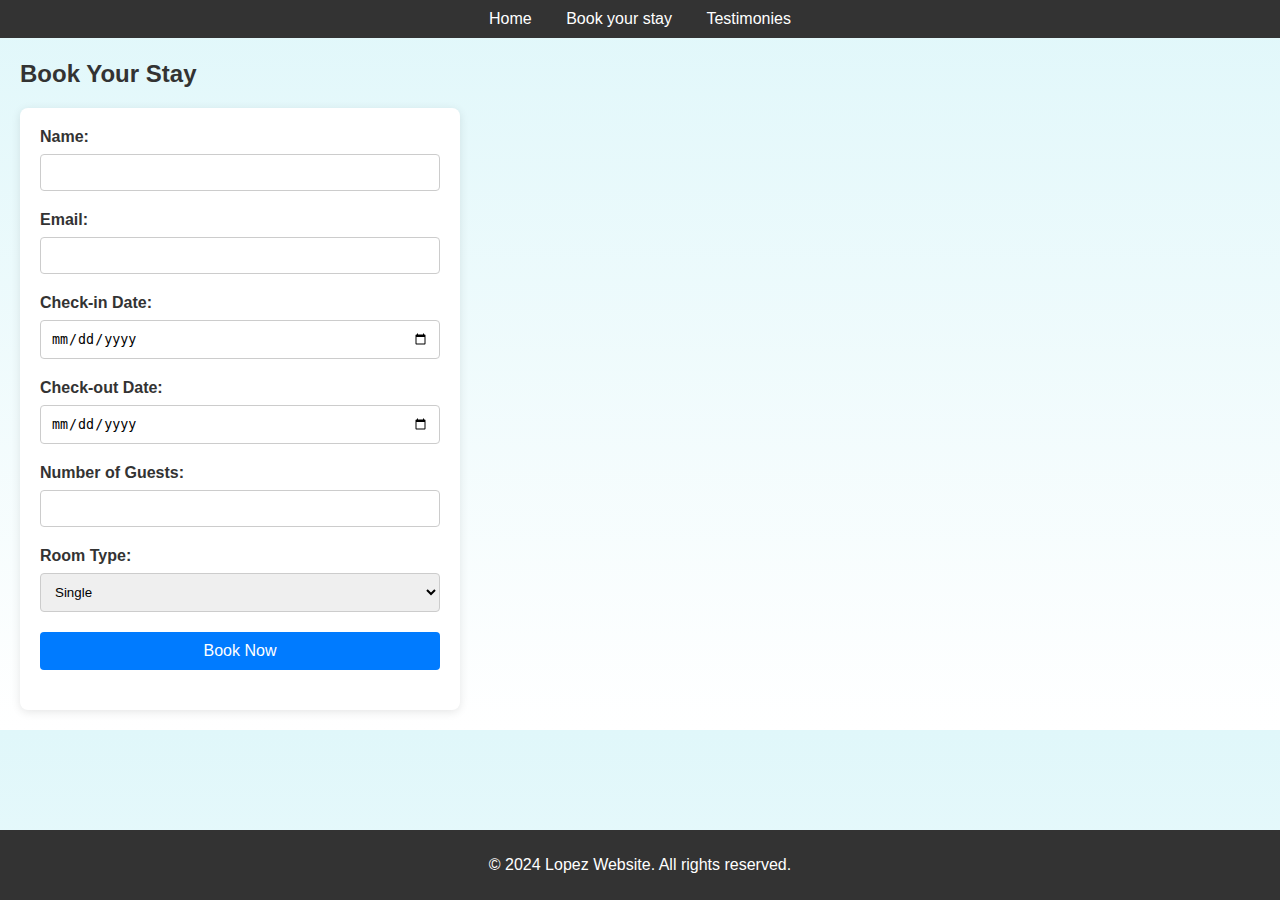
<file: booking.html>
<!DOCTYPE html>
<html lang="en">
<head>
    <meta charset="UTF-8">
    <meta http-equiv="X-UA-Compatible" content="IE=edge">
    <meta name="viewport" content="width=device-width, initial-scale=1.0">
    <link rel="stylesheet" href="../style/styles.css">
    <title>About Us</title>
</head>
<body>
    <header>
        <nav>
            <ul>
                <li><a href="index.html">Home</a></li>
                <li><a href="booking.html">Book your stay</a></li>
                <li><a href="persona.html">Testimonies</a></li>
            </ul>
        </nav>
    </header>

    <main>
    <!-- create a form for people to book their stay at the island -->
    <section>
        <h2>Book Your Stay</h2>
        <form id="booking" action="/submit-booking" method="post">
            <label for="name">Name:</label>
            <input type="text" id="name" name="name" required>
            
            <label for="email">Email:</label>
            <input type="email" id="email" name="email" required>
            
            <label for="checkin">Check-in Date:</label>
            <input type="date" id="checkin" name="checkin" required>
            
            <label for="checkout">Check-out Date:</label>
            <input type="date" id="checkout" name="checkout" required>
            
            <label for="guests">Number of Guests:</label>
            <input type="number" id="guests" name="guests" min="1" required>
            
            <label for="room">Room Type:</label>
            <select id="room" name="room" required>
                <option value="single">Single</option>
                <option value="double">Double</option>
                <option value="suite">Suite</option>
            </select>
            
            <button type="submit">Book Now</button>
        </form>
    </section>
          
    </main>

    <footer>
        <p>&copy; 2024 Lopez Website. All rights reserved.</p>
    </footer>
</body>
</html>
</file>
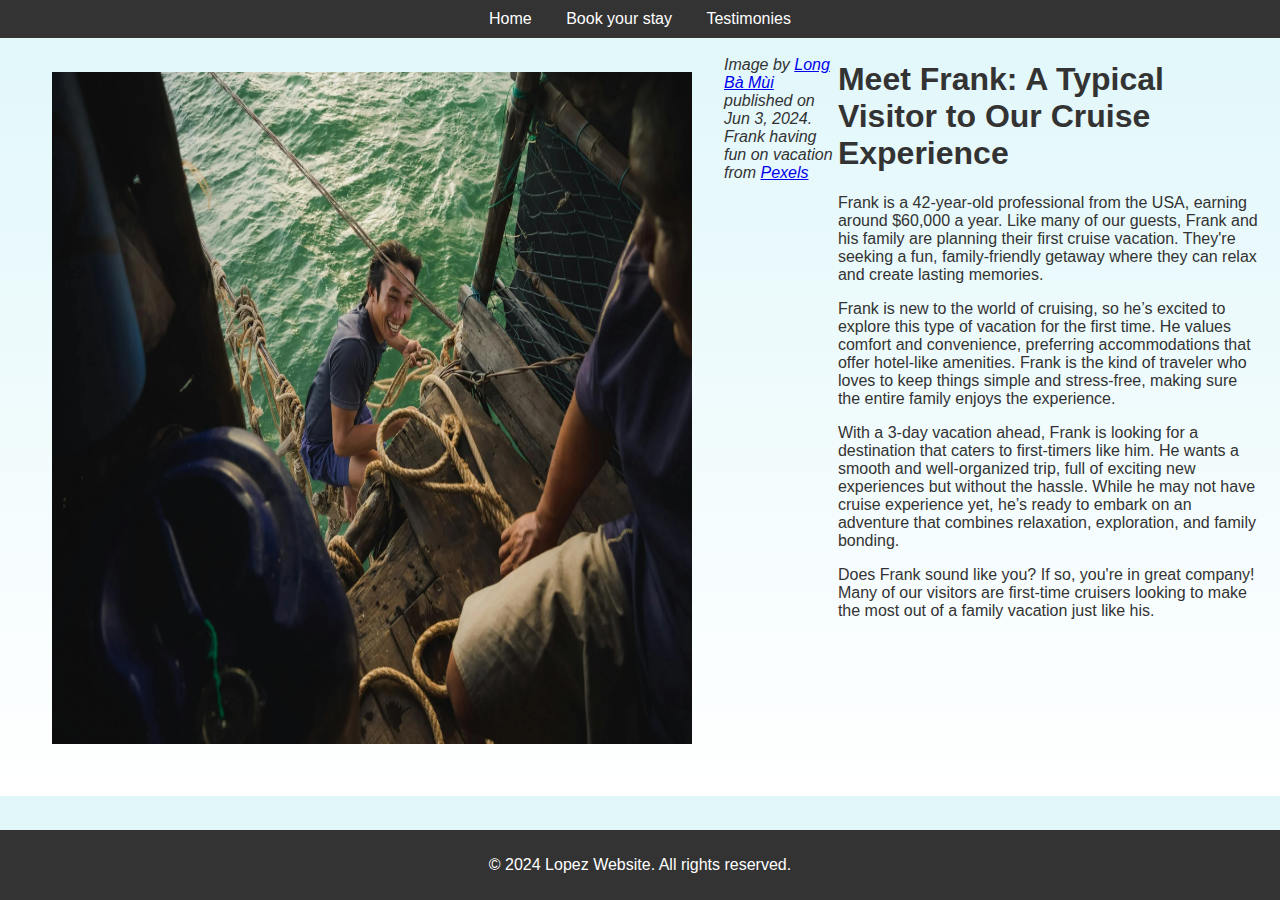
<file: persona.html>
<!DOCTYPE html>
<html lang="en">
<head>
    <meta charset="UTF-8">
    <meta http-equiv="X-UA-Compatible" content="IE=edge">
    <meta name="viewport" content="width=device-width, initial-scale=1.0">
    <link rel="stylesheet" href="../style/styles.css">
    <title>Testimonies</title>
</head>
<body>
    <header>
        <nav>
            <ul>
                <li><a href="index.html">Home</a></li>
                <li><a href="booking.html">Book your stay</a></li>
                <li><a href="persona.html">Testimonies</a></li>
            </ul>
        </nav>
    </header>
<main>
    <section id="persona">
        <div style="display: flex; align-items: flex-start;">
        <!-- wrap image in container -->
            <img id="frank" src="../style/img/frank.png" alt="Frank having fun on vacation" >
            <!-- citation for the image above -->
            <cite><p>Image by <a href="https://www.pexels.com/@long-ba-mui-1130557677/">Long Bà Mùi</a> published on Jun 3, 2024. Frank having fun on vacation from <a href="https://www.pexels.com/">Pexels</a></p></cite>
            <div>
                <h1>Meet Frank: A Typical Visitor to Our Cruise Experience</h1>
                <p>Frank is a 42-year-old professional from the USA, earning around $60,000 a year. Like many of our guests, Frank and his family are planning their first cruise vacation. They're seeking a fun, family-friendly getaway where they can relax and create lasting memories.</p>
                <p>Frank is new to the world of cruising, so he’s excited to explore this type of vacation for the first time. He values comfort and convenience, preferring accommodations that offer hotel-like amenities. Frank is the kind of traveler who loves to keep things simple and stress-free, making sure the entire family enjoys the experience.</p>
                <p>With a 3-day vacation ahead, Frank is looking for a destination that caters to first-timers like him. He wants a smooth and well-organized trip, full of exciting new experiences but without the hassle. While he may not have cruise experience yet, he’s ready to embark on an adventure that combines relaxation, exploration, and family bonding.</p>
                <p>Does Frank sound like you? If so, you're in great company! Many of our visitors are first-time cruisers looking to make the most out of a family vacation just like his.</p>
            </div>
        </div>
    </section>
</main>

<footer>
    <p>&copy; 2024 Lopez Website. All rights reserved.</p>
</footer>
</body>
</html>
</file>
<file: style/styles.css>
body {
    font-family: 'Arial', sans-serif;
    background: linear-gradient(to bottom, #e0f7fa, #fff); /* Light sea green to white gradient */
    color: #333;
    margin: 0;
    padding: 0;
}

header {
    background-color: #333;
    color: #fff;
    padding: 10px 0;
    text-align: center;
}
/* make stiky nav to alwasy be visible */
nav {
    background-color: #333;
    color: #fff;
    text-align: center;
    padding: 10px 0;
    position: fixed;
    width: 100%;
    top: 0;
}   

nav ul {
    list-style-type: none;
    margin: 0;
    padding: 0;
}

nav ul li {
    display: inline;
    margin: 0 15px;
}

nav ul li a {
    color: #fff;
    text-decoration: none;
}

main {
    padding: 20px;
}

footer {
    background-color: #333;
    color: #fff;
    text-align: center;
    padding: 10px 0;
    position: fixed;
    width: 100%;
    bottom: 0;
}

#frank {
    width: 40rem;
    height: 42rem;
    margin: 2rem;
    border: none;
}


form {
    background: #fff;
    padding: 20px;
    border-radius: 8px;
    box-shadow: 0 2px 10px rgba(0, 0, 0, 0.1);
    max-width: 400px;
    width: 100%;
}

form label {
    display: block;
    margin-bottom: 8px;
    font-weight: bold;
}

form input, form select, form button {
    width: 100%;
    padding: 10px;
    margin-bottom: 20px;
    border: 1px solid #ccc;
    border-radius: 4px;
    box-sizing: border-box;
}

form input:focus, form select:focus, form button:focus {
    border-color: #007BFF;
    outline: none;
}

form button {
    background-color: #007BFF;
    color: #fff;
    border: none;
    cursor: pointer;
    font-size: 16px;
}

form button:hover {
    background-color: #0056b3;
}
</file>
